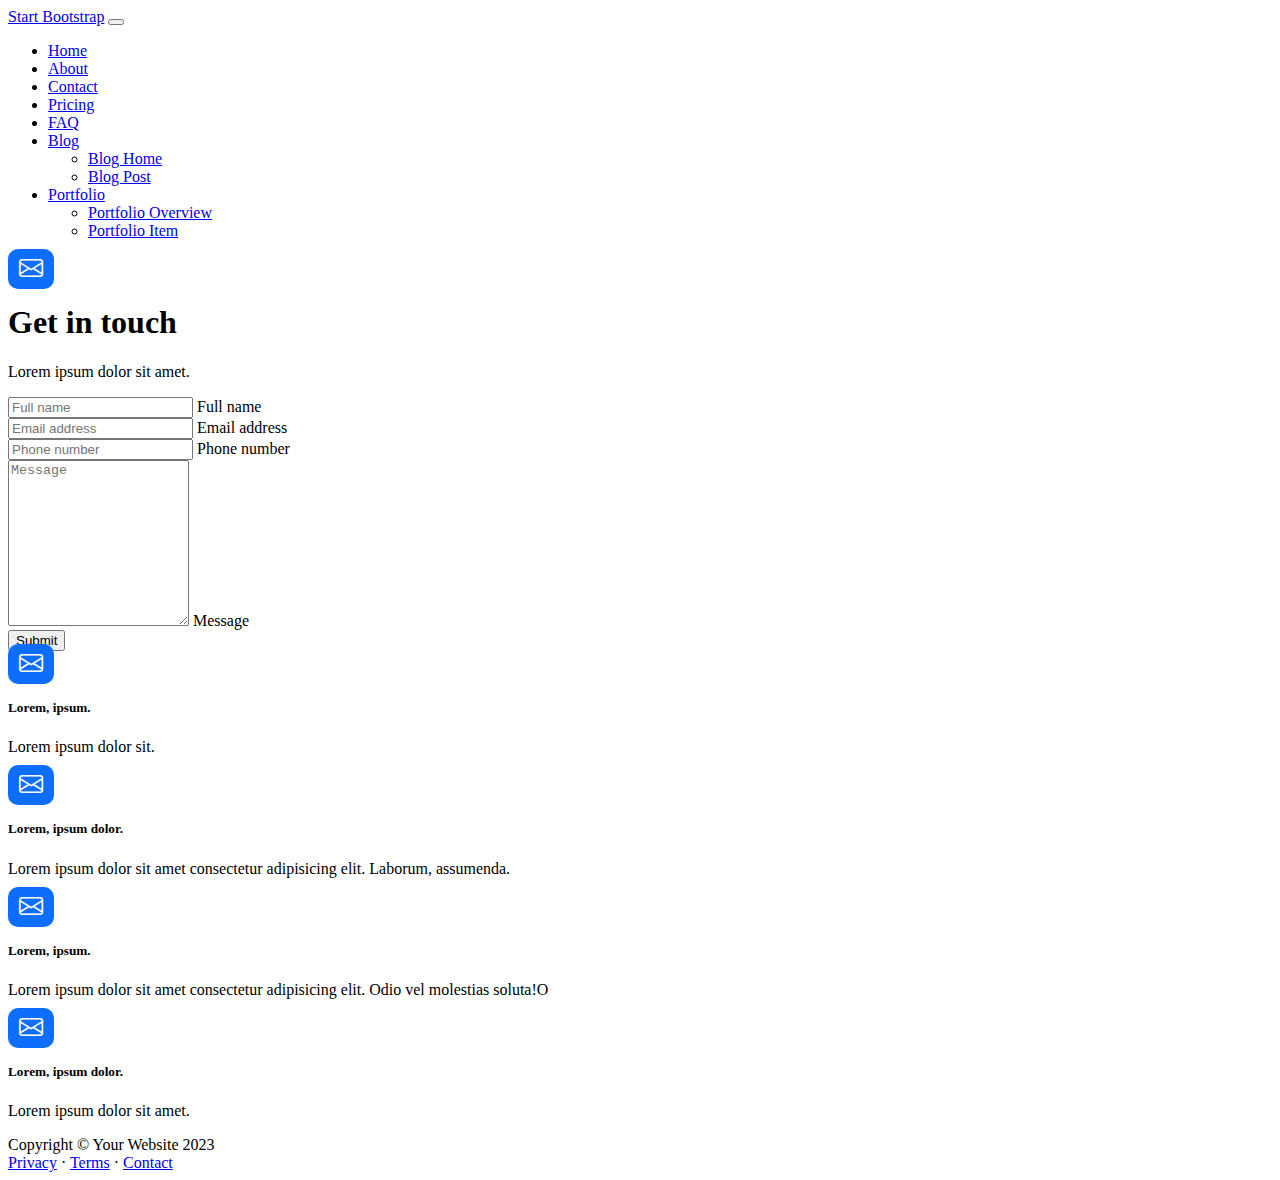
<file: contact.html>
<!DOCTYPE html>
<html lang="en">
  <head>
    <meta charset="UTF-8" />
    <meta name="viewport" content="width=device-width, initial-scale=1.0" />
    <title>About</title>
    <link
      rel="stylesheet"
      href="https://cdn.jsdelivr.net/npm/bootstrap-icons@1.10.5/font/bootstrap-icons.css"
    />
    <link
      href="https://cdn.jsdelivr.net/npm/bootstrap@5.2.3/dist/css/bootstrap.min.css"
      rel="stylesheet"
      integrity="sha384-rbsA2VBKQhggwzxH7pPCaAqO46MgnOM80zW1RWuH61DGLwZJEdK2Kadq2F9CUG65"
      crossorigin="anonymous"
    />
    <link rel="stylesheet" href="assets/css/style.css" />
  </head>
  <body>
    <nav class="navbar navbar-expand-lg navbar-dark bg-dark">
      <div class="container px-5">
        <a class="navbar-brand" href="#">Start Bootstrap</a>
        <button
          class="navbar-toggler"
          type="button"
          data-bs-toggle="collapse"
          data-bs-target="#navbarSupportedContent"
          aria-controls="navbarSupportedContent"
          aria-expanded="false"
          aria-label="Toggle navigation"
        >
          <span class="navbar-toggler-icon"></span>
        </button>
        <div class="collapse navbar-collapse" id="navbarSupportedContent">
          <!--ms auto sağa yasla-->
          <ul class="navbar-nav ms-auto mb-2 mb-lg-0">
            <li class="nav-item">
              <a class="nav-link" href="index.html">Home</a>
            </li>
            <li class="nav-item">
              <a class="nav-link" href="about.html">About</a>
            </li>
            <li class="nav-item">
              <a class="nav-link" href="contact.html">Contact</a>
            </li>
            <li class="nav-item">
              <a class="nav-link" href="#">Pricing</a>
            </li>
            <li class="nav-item">
              <a class="nav-link" href="#">FAQ</a>
            </li>
            <li class="nav-item dropdown">
              <a
                class="nav-link dropdown-toggle"
                href="#"
                role="button"
                data-bs-toggle="dropdown"
                aria-expanded="false"
              >
                Blog
              </a>
              <ul class="dropdown-menu">
                <li><a class="dropdown-item" href="#">Blog Home</a></li>
                <li><a class="dropdown-item" href="#">Blog Post</a></li>
              </ul>
            </li>
            <li class="nav-item dropdown">
              <a
                class="nav-link dropdown-toggle"
                href="#"
                role="button"
                data-bs-toggle="dropdown"
                aria-expanded="false"
              >
                Portfolio
              </a>
              <ul class="dropdown-menu">
                <li>
                  <a class="dropdown-item" href="#">Portfolio Overview</a>
                </li>
                <li><a class="dropdown-item" href="#">Portfolio Item</a></li>
              </ul>
            </li>
          </ul>
        </div>
      </div>
    </nav>
    <section class="pt-5">
      <div class="container px-5">
        <div class="bg-light rounded-3 py-5 px-4 px-md-5 mb-5 text-center">
          <div class="icons">
            <i class="bi bi-envelope icons"></i>
          </div>
          <h1 class="fw-bolder mt-3">Get in touch</h1>
          <p class="lead fw-normal text-muted">Lorem ipsum dolor sit amet.</p>
          <div class="row gx-5 justify-content-center">
            <div class="col-lg-8 col-xl-6 mt-4">
              <form
                action="https://formsubmit.co/zgnzmmc@gmail.com"
                method="POST"
              >
                <div class="mb-3 form-floating">
                  <input
                    class="form-control"
                    type="text"
                    name="name"
                    minlength="3"
                    placeholder="Full name"
                    required
                  />
                  <label for="name">Full name</label>
                </div>
                <div class="mb-3 form-floating">
                  <input
                    class="form-control"
                    type="email"
                    name="email"
                    placeholder="Email address"
                    required
                  />
                  <label for="email">Email address</label>
                </div>
                <div class="mb-3 form-floating">
                  <input
                    class="form-control"
                    type="tel"
                    name="phone-number"
                    placeholder="Phone number"
                    required
                  />
                  <label for="phone-number">Phone number</label>
                </div>
                <div class="mb-3 form-floating">
                  <textarea
                    class="form-control"
                    type="text"
                    name="message"
                    placeholder="Message"
                    style="height: 10rem"
                    minlength="20"
                    required
                  ></textarea>
                  <label for="message">Message</label>
                </div>
                <div class="d-grid">
                  <button type="submit" class="btn btn-primary btn-lg">
                    Submit
                  </button>
                </div>
              </form>
            </div>
          </div>
        </div>
      </div>
      <div class="container px-5">
        <div class="row">
          <div class="col-lg-3 col-6">
            <div class="icons mb-3">
              <i class="bi bi-envelope icons"></i>
            </div>
            <h5 class="fw-semibold">Lorem, ipsum.</h5>
            <p class="text-muted fst-italic">Lorem ipsum dolor sit.</p>
          </div>
          <div class="col-lg-3 col-6">
            <div class="icons mb-3">
              <i class="bi bi-envelope icons"></i>
            </div>
            <h5 class="fw-semibold">Lorem, ipsum dolor.</h5>
            <p class="text-muted fst-italic">
              Lorem ipsum dolor sit amet consectetur adipisicing elit. Laborum,
              assumenda.
            </p>
          </div>
          <div class="col-lg-3 col-6">
            <div class="icons mb-3">
              <i class="bi bi-envelope icons"></i>
            </div>
            <h5 class="fw-semibold">Lorem, ipsum.</h5>
            <p class="text-muted fst-italic">
              Lorem ipsum dolor sit amet consectetur adipisicing elit. Odio vel
              molestias soluta!O
            </p>
          </div>
          <div class="col-lg-3 col-6">
            <div class="icons mb-3">
              <i class="bi bi-envelope icons"></i>
            </div>
            <h5 class="fw-semibold">Lorem, ipsum dolor.</h5>
            <p class="text-muted fst-italic">Lorem ipsum dolor sit amet.</p>
          </div>
        </div>
      </div>
    </section>
    <section class="py-5"></section>
    <footer class="bg-dark py-4">
      <div class="container px-5">
        <div
          class="row align-items-center justify-content-between flex-column flex-sm-row"
        >
          <div class="col-auto">
            <div class="small m-0 text-white">
              Copyright © Your Website 2023
            </div>
          </div>
          <div class="col-auto">
            <a class="link-light small" href="#!">Privacy</a>
            <span class="text-white mx-1">·</span>
            <a class="link-light small" href="#!">Terms</a>
            <span class="text-white mx-1">·</span>
            <a class="link-light small" href="#!">Contact</a>
          </div>
        </div>
      </div>
    </footer>
    <script
      src="https://cdn.jsdelivr.net/npm/bootstrap@5.2.3/dist/js/bootstrap.bundle.min.js"
      integrity="sha384-kenU1KFdBIe4zVF0s0G1M5b4hcpxyD9F7jL+jjXkk+Q2h455rYXK/7HAuoJl+0I4"
      crossorigin="anonymous"
    ></script>
  </body>
</html>
</file>
<file: assets/css/style.css>
.icons i {
  background-color: #0d6efd;
  color: white;
  font-size: 24px;
  background-size: contain;
  border-radius: 10px;
  padding: 7px 11px;
}
</file>
